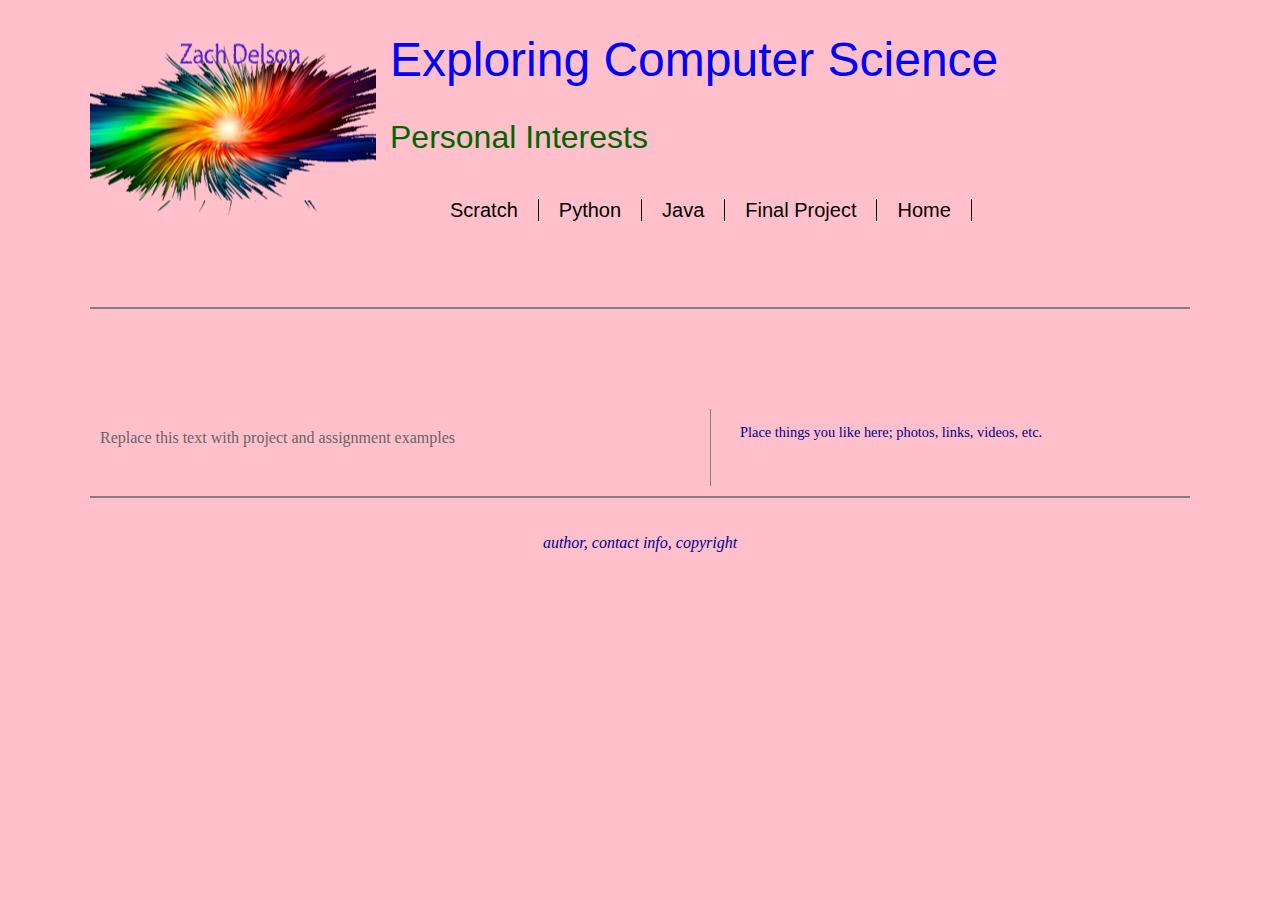
<file: index.html>
<!doctype html>

<html>

<head>
	<meta charset="UTF-8">
	<title>Index Page</title>
	<link href="main.css" rel="stylesheet" rel="stylesheet" type="text/css">
	
	
</head>

<body>

<!-- Page Content wrapper -->
<div id="wrapper">

	<!-- page header - logo, title, links -->
	<header id="mainHeader">
		<h1>Exploring Computer Science</h1>
		<h2>Personal Interests</h2>
		
		<!-- site Navigation links -->
		<div id="mainNav">
			<ul id="pages">
				<li>
					<a href="scratch.html">Scratch</a>
				</li>
				<li>
					<a href="python.html">Python</a>
				</li>
				<li>
					<a href="java.html">Java</a>
				</li>
				<li>
					<a href="final.html">Final Project</a>
				</li>
				<li>
					<a href="index.html">Home</a>
				</li>
			</ul>
		</div><!-- end Navigation links -->
		
	</header><!-- end header -->
	
	<!-- Section Content -->
	<section id="content">
		<p>Replace this text with project and assignment examples</p>
	</section><!-- end Content -->
	
	<!-- Aside Content -->
	<aside id="hobbies">
		<p>Place things you like here; photos, links, videos, etc.</p>
	</aside><!-- end Hobbies -->
	
	<!-- Footer Content -->
	<footer id="pageFooter">
		<p>author, contact info, copyright</p>
	</footer><!-- end Footer -->
	
</div><!-- end wrapper -->



</body>

</html>
</file>
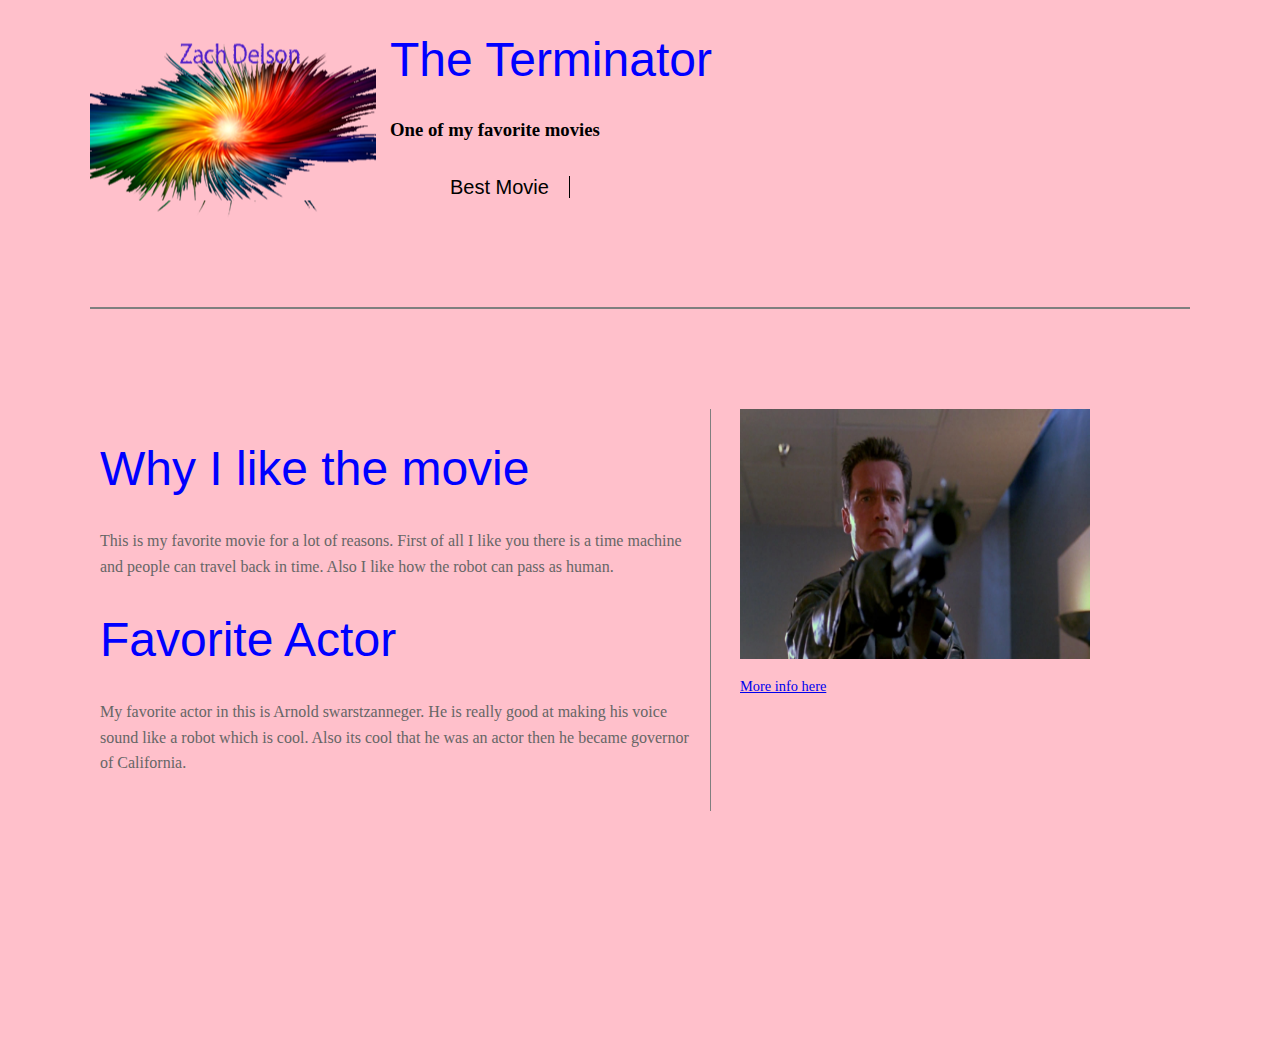
<file: best movie.html>
<!doctype html>
 <html>
 <head>
   <meta chareet="utf-8">
 <title>Favorite Movie</title>
 <link href="main.css" rel="stylesheet" rel="stylesheet" type="text/css">
 </head>
 <body> 
 
 <div id="wrapper">
 
 <header id="mainHeader">
 <h1>The Terminator</h1>
 <h3>One of my favorite movies</h3>
 
 <div id="mainNav">
			<ul id="pages">
				<li>
					<a href="best movie.html">Best Movie</a>
				</li>
				
	</ul>			
</div>
</header>
 <aside id="hobbies">
 <img src="images/terminator.jpg" width="350" height="250" />
 <p>
 <a href="http://www.imdb.com/title/tt0088247/">More info here</a>
 </p>
 <iframe width="600" height="320" src="https://www.youtube.com/embed/c4Jo8QoOTQ4" frameborder="0" allowfullscreen></iframe>
 </aside>
 	<section id="content">
 <h1>Why I like the movie</h1>
 <p> This is my favorite movie for a lot of reasons. First of all I like you there
 is a time machine and people can travel back in time. Also I like how the robot can
 pass as human.</p>
 
 <h1>Favorite Actor</h1>
 <p> My favorite actor in this is Arnold swarstzanneger. He is really good at making his voice
 sound like a robot which is cool. Also its cool that he was an actor then he became
 governor of California.</p>
 </section>
 <!--<h2 style="color:blue;color:blue
 font-family:ariel;
 font-size:700%;">
 blue back
 </h2>
 </div>
 <h1 style="background-color:yellow;color:lime">
 this is good
 </h1>
 <body style="background-color:yellow">
 </body>
 
 <body style="background-image:images/tennisracket.jpg">
 </body>
 </body>
 </html>
 <!-->
</file>
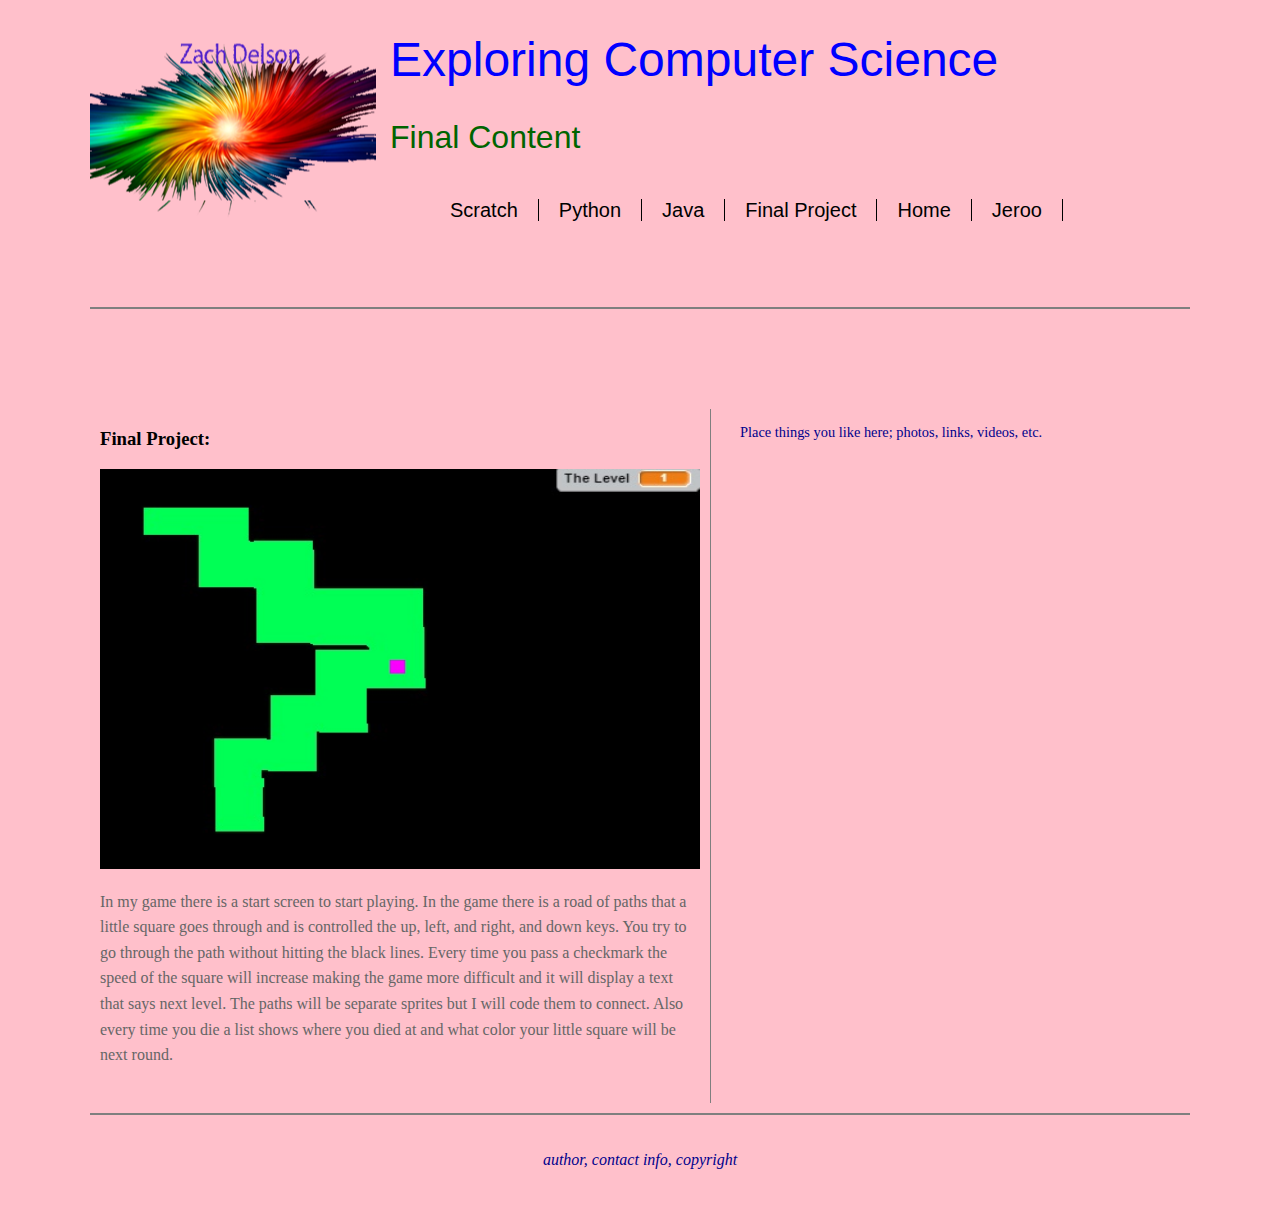
<file: final.html>
<!doctype html>

<html>

<head>
	<meta charset="UTF-8">
	<title>Final Page</title>
	<link href="main.css" rel="stylesheet" rel="stylesheet" type="text/css">
	
	
</head>

<body>

<!-- Page Content wrapper -->
<div id="wrapper">

	<!-- page header - logo, title, links -->
	<header id="mainHeader">
		<h1>Exploring Computer Science</h1>
		<h2>Final Content</h2>
		
		<!-- site Navigation links -->
		<div id="mainNav">
			<ul id="pages">
				<li>
					<a href="scratch.html">Scratch</a>
				</li>
				<li>
					<a href="python.html">Python</a>
				</li>
				<li>
					<a href="java.html">Java</a>
				</li>
				<li>
					<a href="final.html">Final Project</a>
				</li>
				<li>
					<a href="index.html">Home</a>
				</li>
				<li>
					<a href="jeroo.html">Jeroo</a>
				</li>
			</ul>
		</div><!-- end Navigation links -->
		
	</header><!-- end header -->
	
	<!-- Section Content -->
	<section id="content">
		<h3> Final Project:</h3>
		<img src="images/thedash.jpg" width="600" height="400"/>
		<p>
		In my game there is a start screen to start playing.
		In the game there is a road of paths that a little square goes 
		through and is controlled the up, left, and right, and down keys.
		You try to go through the path without hitting the black lines.
		Every time you pass a checkmark the speed of the square will increase
		making the game more difficult and it will display a text that says
		next level. The paths will be separate sprites but I will code them to connect.
		Also every time you die a list shows where you died at and what color your little 
		square will be next round.
		</p>
		
		
	</section><!-- end Content -->
	
	<!-- Aside Content -->
	<aside id="hobbies">
		<p>Place things you like here; photos, links, videos, etc.</p>
	</aside><!-- end Hobbies -->
	
	<!-- Footer Content -->
	<footer id="pageFooter">
		<p>author, contact info, copyright</p>
	</footer><!-- end Footer -->
	
</div><!-- end wrapper -->



</body>

</html>
</file>
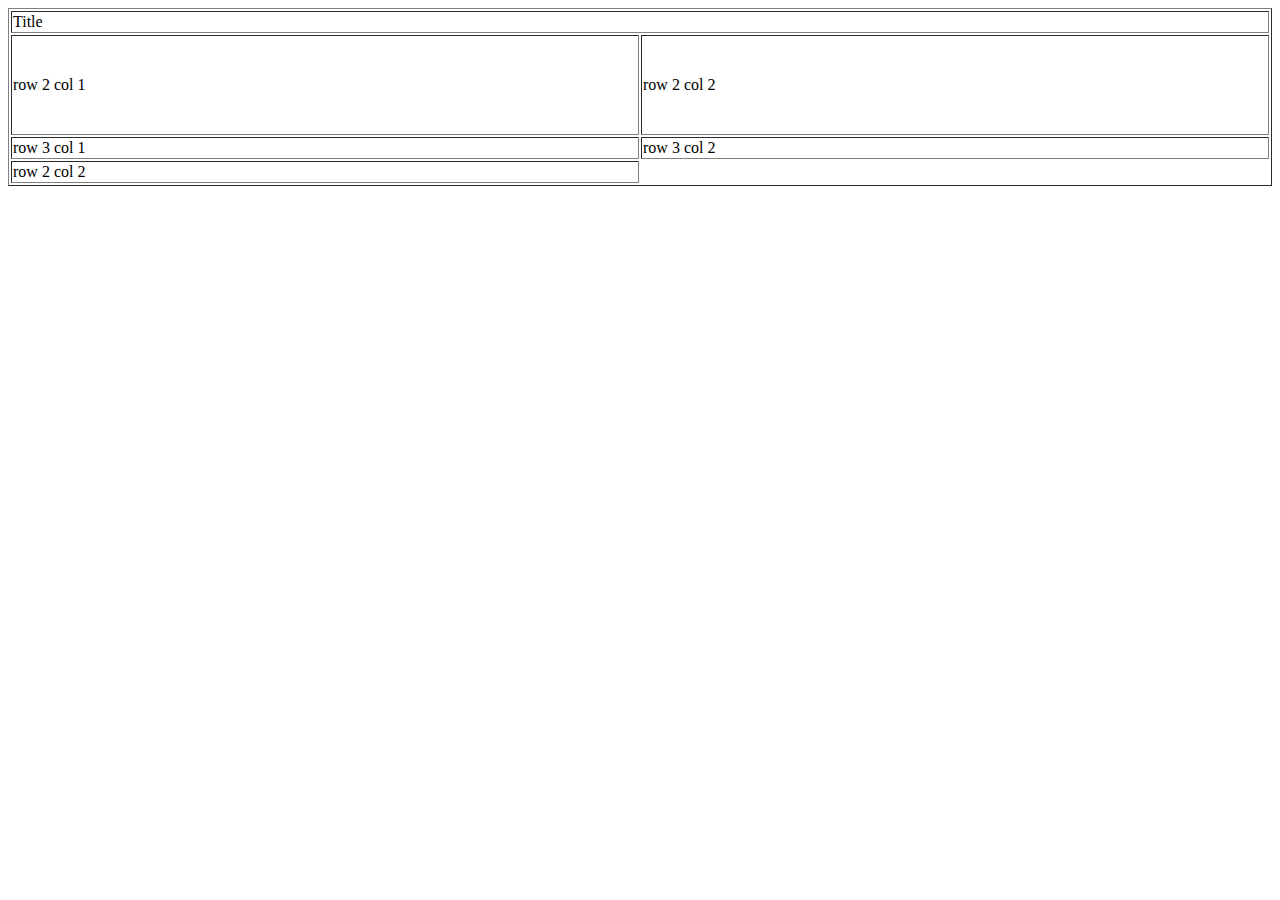
<file: idk.html>
<!doctype>

<html>


<head>
    <meta charset="UTF-8">
	<title>Table</title>	
</head>

<body>

    <!-- main table -->
	<table border="1" width="100%"
	<!-- row1 --> 
	  <tr>
	      <td colspan="2">Title</td>
		 <!-- <td>Logo</td> -->
	  </tr>
	  <!-- row2 -->
	   <tr height ="100">
	      <td>row 2 col 1</td>
		  <td>row 2 col 2</td>
	  </tr>
	
	<!-- row3 -->
	   <tr>
	      <td>row 3 col 1</td>
		  <td>row 3 col 2</td>
	  </tr>
	  
	  <!-- row2 -->
	   <tr>
	     
		  <td>row 2 col 2</td>
	  </tr>
	
	</table>




</body>


</html>
</file>
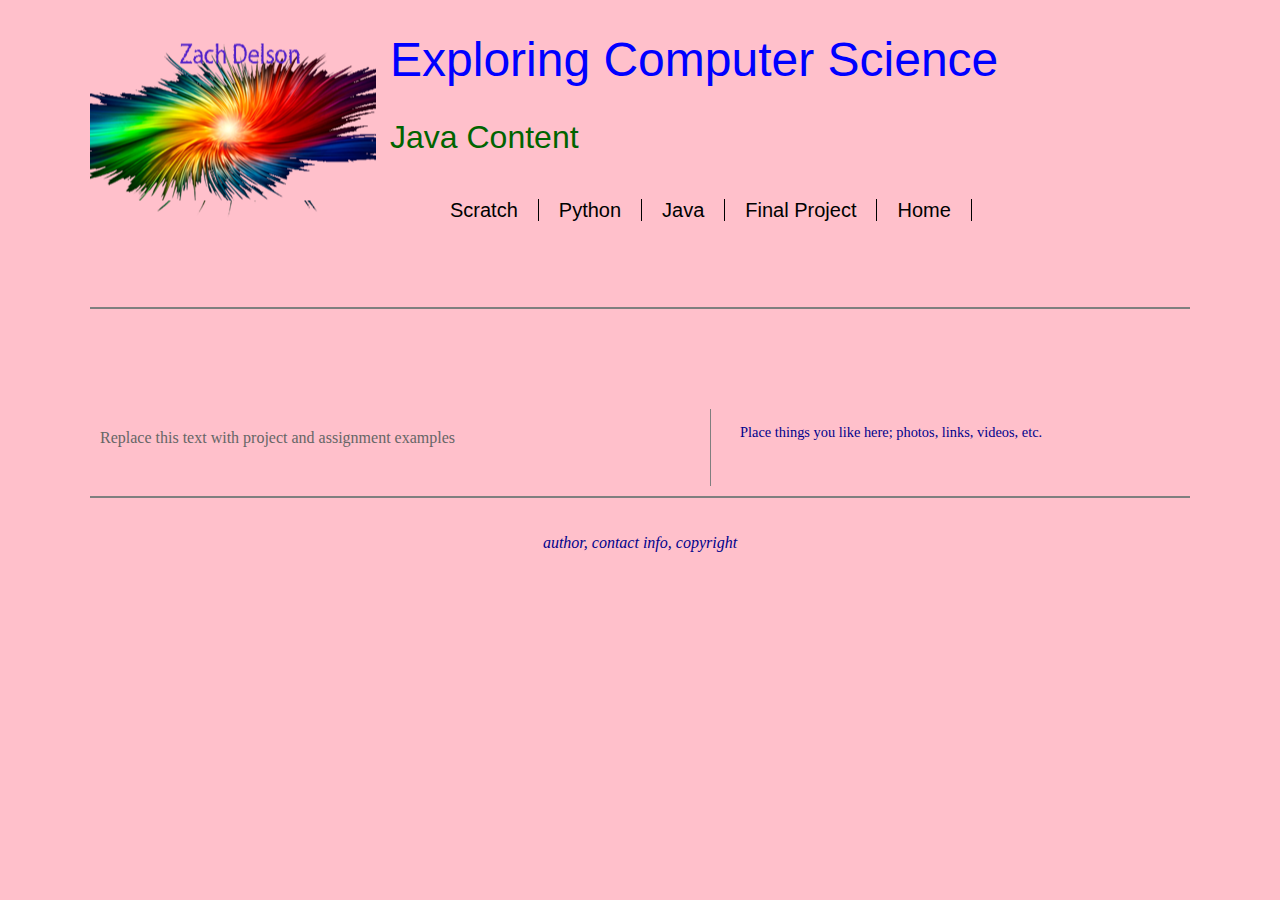
<file: java.html>
<!doctype html>

<html>

<head>
	<meta charset="UTF-8">
	<title>Java Page</title>
	<link href="main.css" rel="stylesheet" rel="stylesheet" type="text/css">
	
	
</head>

<body>

<!-- Page Content wrapper -->
<div id="wrapper">

	<!-- page header - logo, title, links -->
	<header id="mainHeader">
		<h1>Exploring Computer Science</h1>
		<h2>Java Content</h2>
		
		<!-- site Navigation links -->
		<div id="mainNav">
			<ul id="pages">
				<li>
					<a href="scratch.html">Scratch</a>
				</li>
				<li>
					<a href="python.html">Python</a>
				</li>
				<li>
					<a href="java.html">Java</a>
				</li>
				<li>
					<a href="final.html">Final Project</a>
				</li>
				<li>
					<a href="index.html">Home</a>
				</li>
			</ul>
		</div><!-- end Navigation links -->
		
	</header><!-- end header -->
	
	<!-- Section Content -->
	<section id="content">
		<p>Replace this text with project and assignment examples</p>
	</section><!-- end Content -->
	
	<!-- Aside Content -->
	<aside id="hobbies">
		<p>Place things you like here; photos, links, videos, etc.</p>
	</aside><!-- end Hobbies -->
	
	<!-- Footer Content -->
	<footer id="pageFooter">
		<p>author, contact info, copyright</p>
	</footer><!-- end Footer -->
	
</div><!-- end wrapper -->



</body>

</html>
</file>
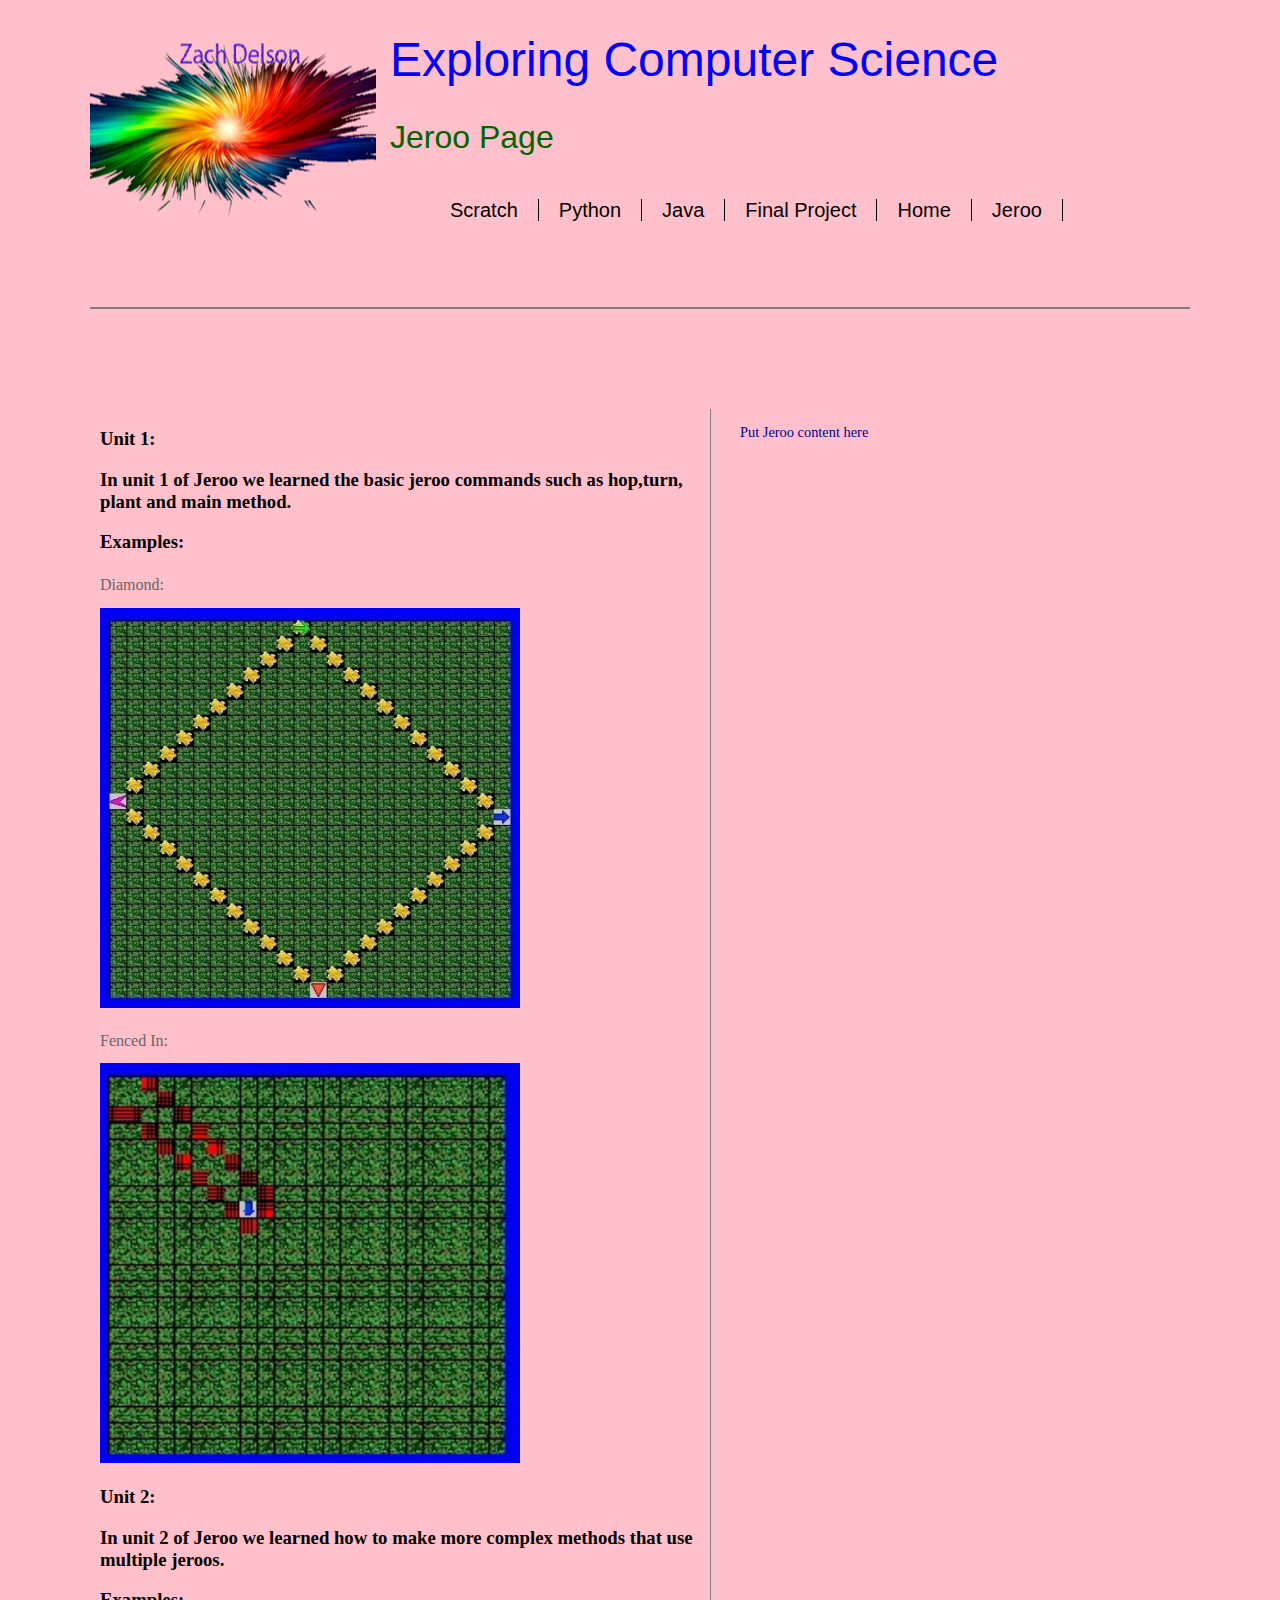
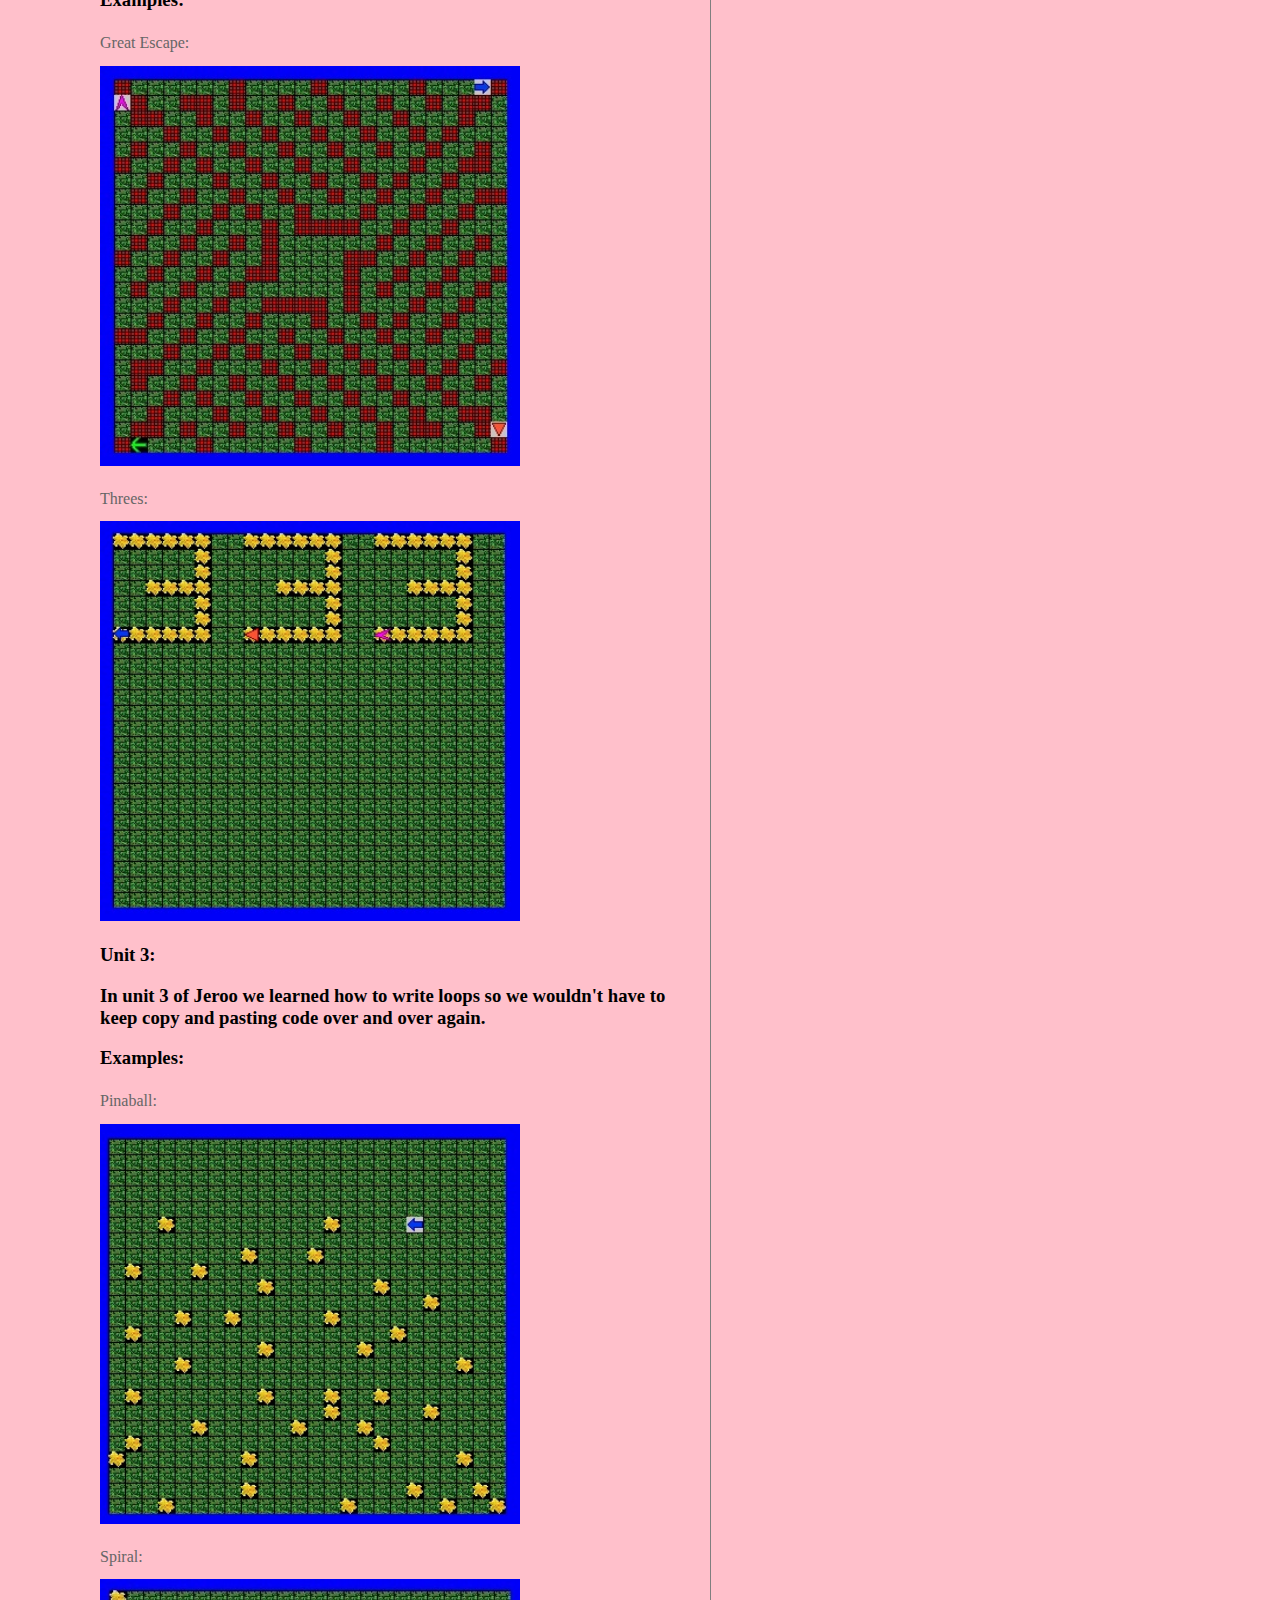
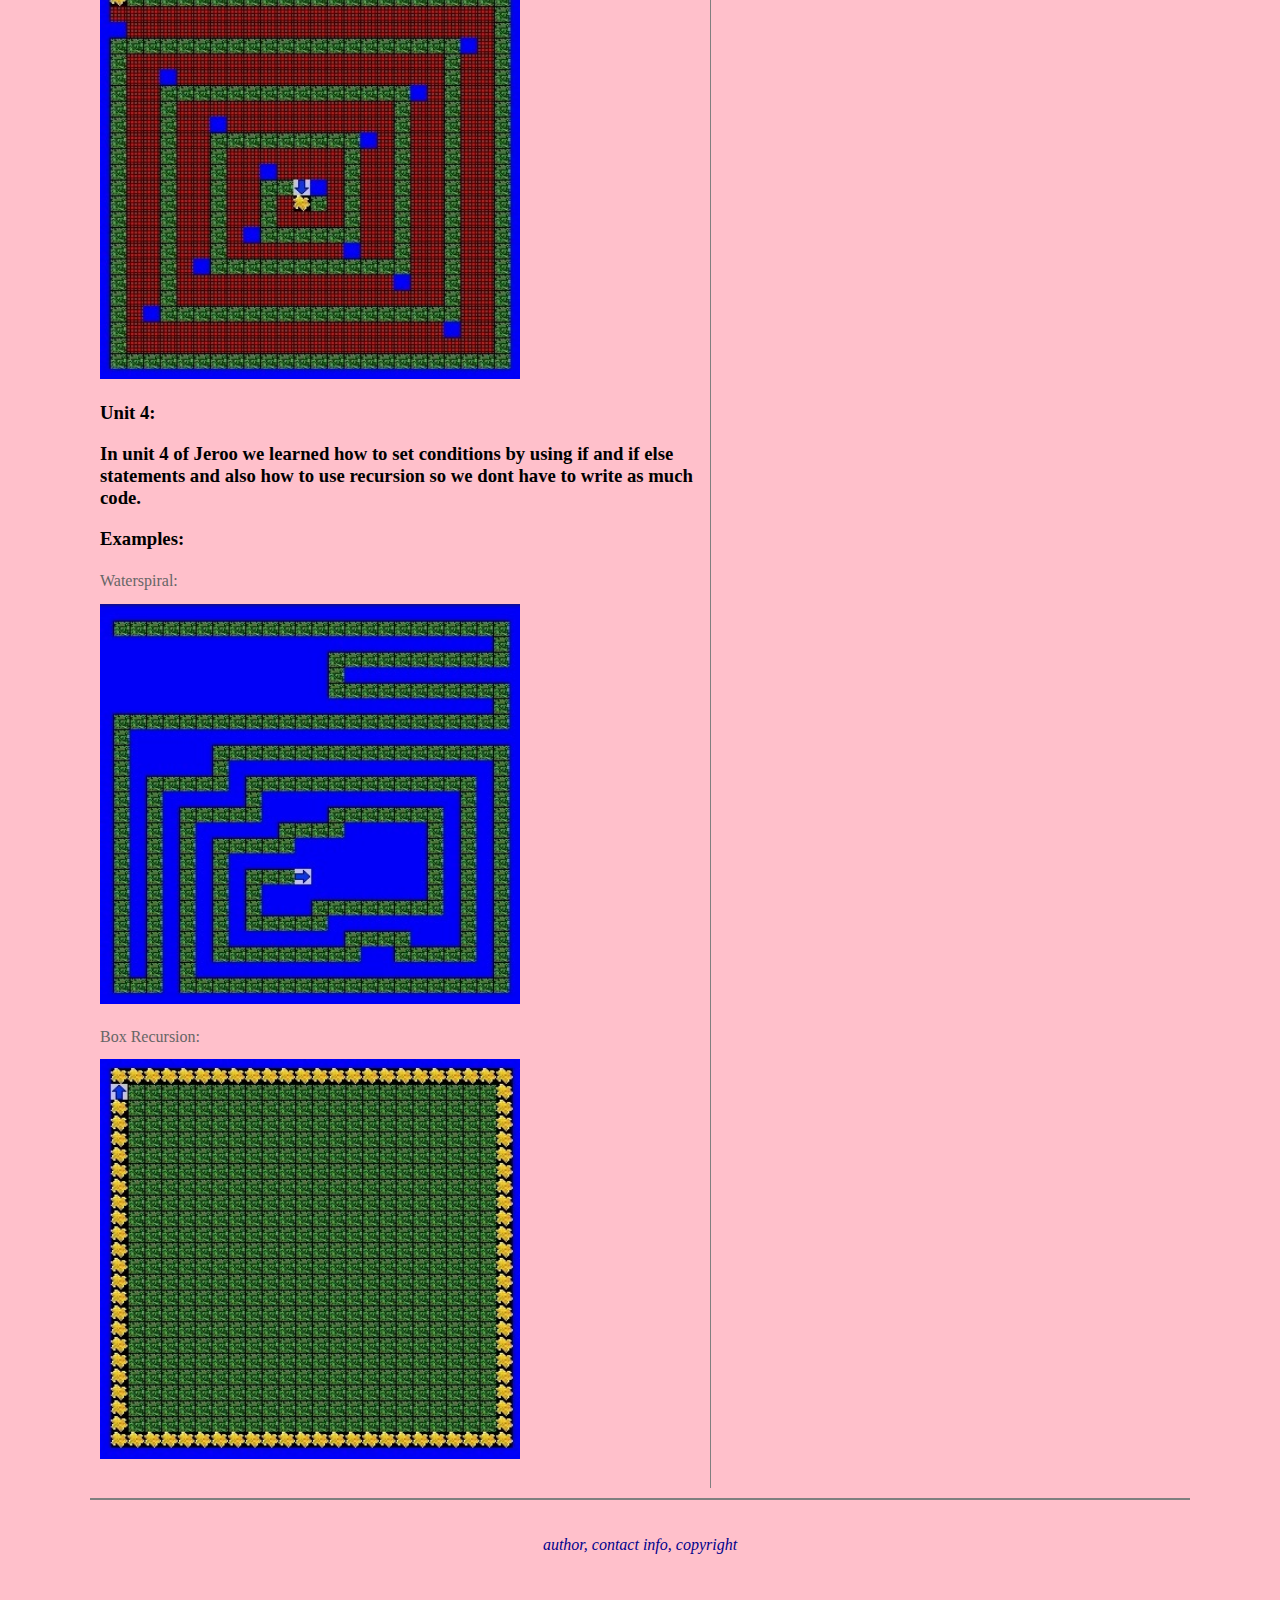
<file: jeroo.html>
<!doctype html>
<html>

<head>
	<meta charset="UTF-8">
	<title>Jeroo Page</title>
	<link href="main.css" rel="stylesheet" rel="stylesheet" type="text/css">
	
	
</head>

<body>

<!-- Page Content wrapper -->
<div id="wrapper">

	<!-- page header - logo, title, links -->
	<header id="mainHeader">
		<h1>Exploring Computer Science</h1>
		<h2>Jeroo Page</h2>
		
		<!-- site Navigation links -->
		<div id="mainNav">
			<ul id="pages">
				<li>
					<a href="scratch.html">Scratch</a>
				</li>
				<li>
					<a href="python.html">Python</a>
				</li>
				<li>
					<a href="java.html">Java</a>
				</li>
				<li>
					<a href="final.html">Final Project</a>
				</li>
				<li>
					<a href="index.html">Home</a>
				</li>
				<li>
					<a href="jeroo.html">Jeroo</a>
				</li>
			</ul>
		</div><!-- end Navigation links -->
		
	</header><!-- end header -->
	
	<!-- Section Content -->
	<section id="content"> 
	<h3> Unit 1: </h3>
		<h3>
		In unit 1 of Jeroo we learned the basic jeroo commands such as hop,turn, plant and main method.
		</h3>
		<h3>
		Examples:
		</h3>
		<p> Diamond: </p>
		<img src="images/diamond.jpg" width="420" height="400"/>
		<p> Fenced In: </p>
		<img src="images/fence.jpg" width="420" height="400"/>
		<h3> Unit 2: </h3>
		<h3>
		In unit 2 of Jeroo we learned how to make more complex methods that use multiple jeroos.
		
		
		</h3>
		<h3>
		Examples:
		</h3>
		<p> Great Escape: </p>
		<img src="images/escape.jpg" width="420" height="400"/>
		<p> Threes: </p>
		<img src="images/three.jpg" width="420" height="400"/>
		<h3> Unit 3: </h3>
		<h3>
		In unit 3 of Jeroo we learned how to write loops so we wouldn't 
		have to keep copy and pasting code over and over again.
		</h3>
		<h3>
		Examples:
		</h3>
		<p> Pinaball: </p>
		<img src="images/pinball.jpg" width="420" height="400"/>
		<p> Spiral: </p>
		<img src="images/spiralpic.jpg" width="420" height="400"/>
		
		<h3> Unit 4: </h3>
		<h3>
		In unit 4 of Jeroo we learned how to set conditions by using if and if else 
		statements and also how to use recursion so we dont have to write as much code.
		</h3>
		<h3>
		Examples:
		</h3>
		<p> Waterspiral: </p>
		<img src="images/waterspiral.jpg" width="420" height="400"/>
		<p> Box Recursion: </p>
		<img src="images/recursion.jpg" width="420" height="400"/>
	</section><!-- end Content -->
	
	<!-- Aside Content -->
	<aside id="hobbies">
		<p>Put Jeroo content here</p>
	</aside><!-- end Hobbies -->
	
	<!-- Footer Content -->
	<footer id="pageFooter">
		<p>author, contact info, copyright</p>
	</footer><!-- end Footer -->
	
</div><!-- end wrapper -->



</body>

</html>
</file>
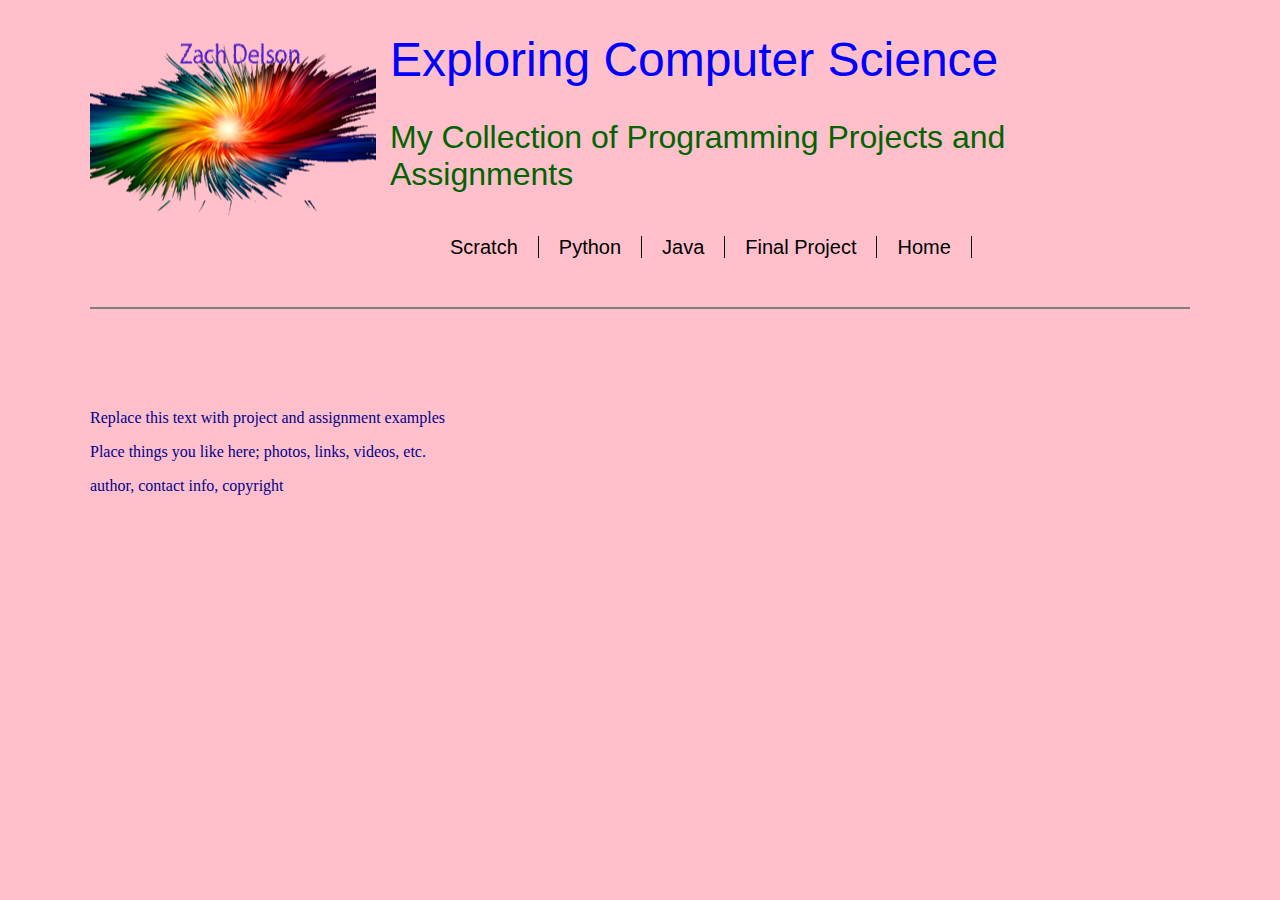
<file: profile.html>
<!doctype html>

<html>

<head>
	<meta charset="UTF-8">
	<title>Div Tag Template</title>
	<style>
		body {
			background: pink;
			font: 100% Georgia, Times, serif;
		}
		h1 {
			font: 300% Arial, Helvetica, sans-serif;
			color: blue;
		}
		h2 {
			font: 200% Helvetica;
			color: darkgreen;
		}
		p {
			color: darkblue;
		}
		#wrapper {
			width: 1100px;
			margin: 0 auto;
			padding: 0 50px;
			text-align: left;
			position: relative;
		}
		#mainHeader {
			height: 275px;
			background: url(images/Logoworkingfile7.png) no-repeat -850px center;
			padding: 0 75px 0 300px;
			position: relative;
			border-bottom: 2px solid #7f7f7f;
			margin-bottom:100px;
		}
		#mainHeader div{
			margin-top: 16px;
		}
		#mainHeader ul{
			list-style: none;
			float: left;
		}
		#mainHeader ul li {
			float: left;
		}
		#mainHeader ul li a {
			font-family:Arial, Helvetica, sans-serif;
			font-size:20px;
			color: #000;
			padding: 0 20px;
			border-right: 1px solid #000;
			text-decoration: none;
		}
		#mainHeader ul li a.last{
			border:none;
		}
		#mainHeader ul li a:hover{
			color: #c00000;
		}
			
		
	</style>
</head>

<body>

<!-- Page Content wrapper -->
<div id="wrapper">

	<!-- page header - logo, title, links -->
	<div id="mainHeader">
		<h1>Exploring Computer Science</h1>
		<h2>My Collection of Programming Projects and Assignments</h2>
		
		<!-- site Navigation links -->
		<div id="mainNav">
			<ul id="pages">
				<li>
					<a href="http://www.tennisrecruiting.net/">Scratch</a>
				</li>
				<li>
					<a href="#">Python</a>
				</li>
				<li>
					<a href="#">Java</a>
				</li>
				<li>
					<a href="#">Final Project</a>
				</li>
				<li>
					<a href="#">Home</a>
				</li>
			</ul>
		</div><!-- end Navigation links -->
		
	</div><!-- end header -->
	
	<!-- Section Content -->
	<div id="content">
		<p>Replace this text with project and assignment examples</p>
	</div><!-- end Content -->
	
	<!-- Aside Content -->
	<div id="hobbies">
		<p>Place things you like here; photos, links, videos, etc.</p>
	</div><!-- end Hobbies -->
	
	<!-- Footer Content -->
	<div id="pageFooter">
		<p>author, contact info, copyright</p>
	</div><!-- end Footer -->
	
</div><!-- end wrapper -->



</body>

</html>
</file>
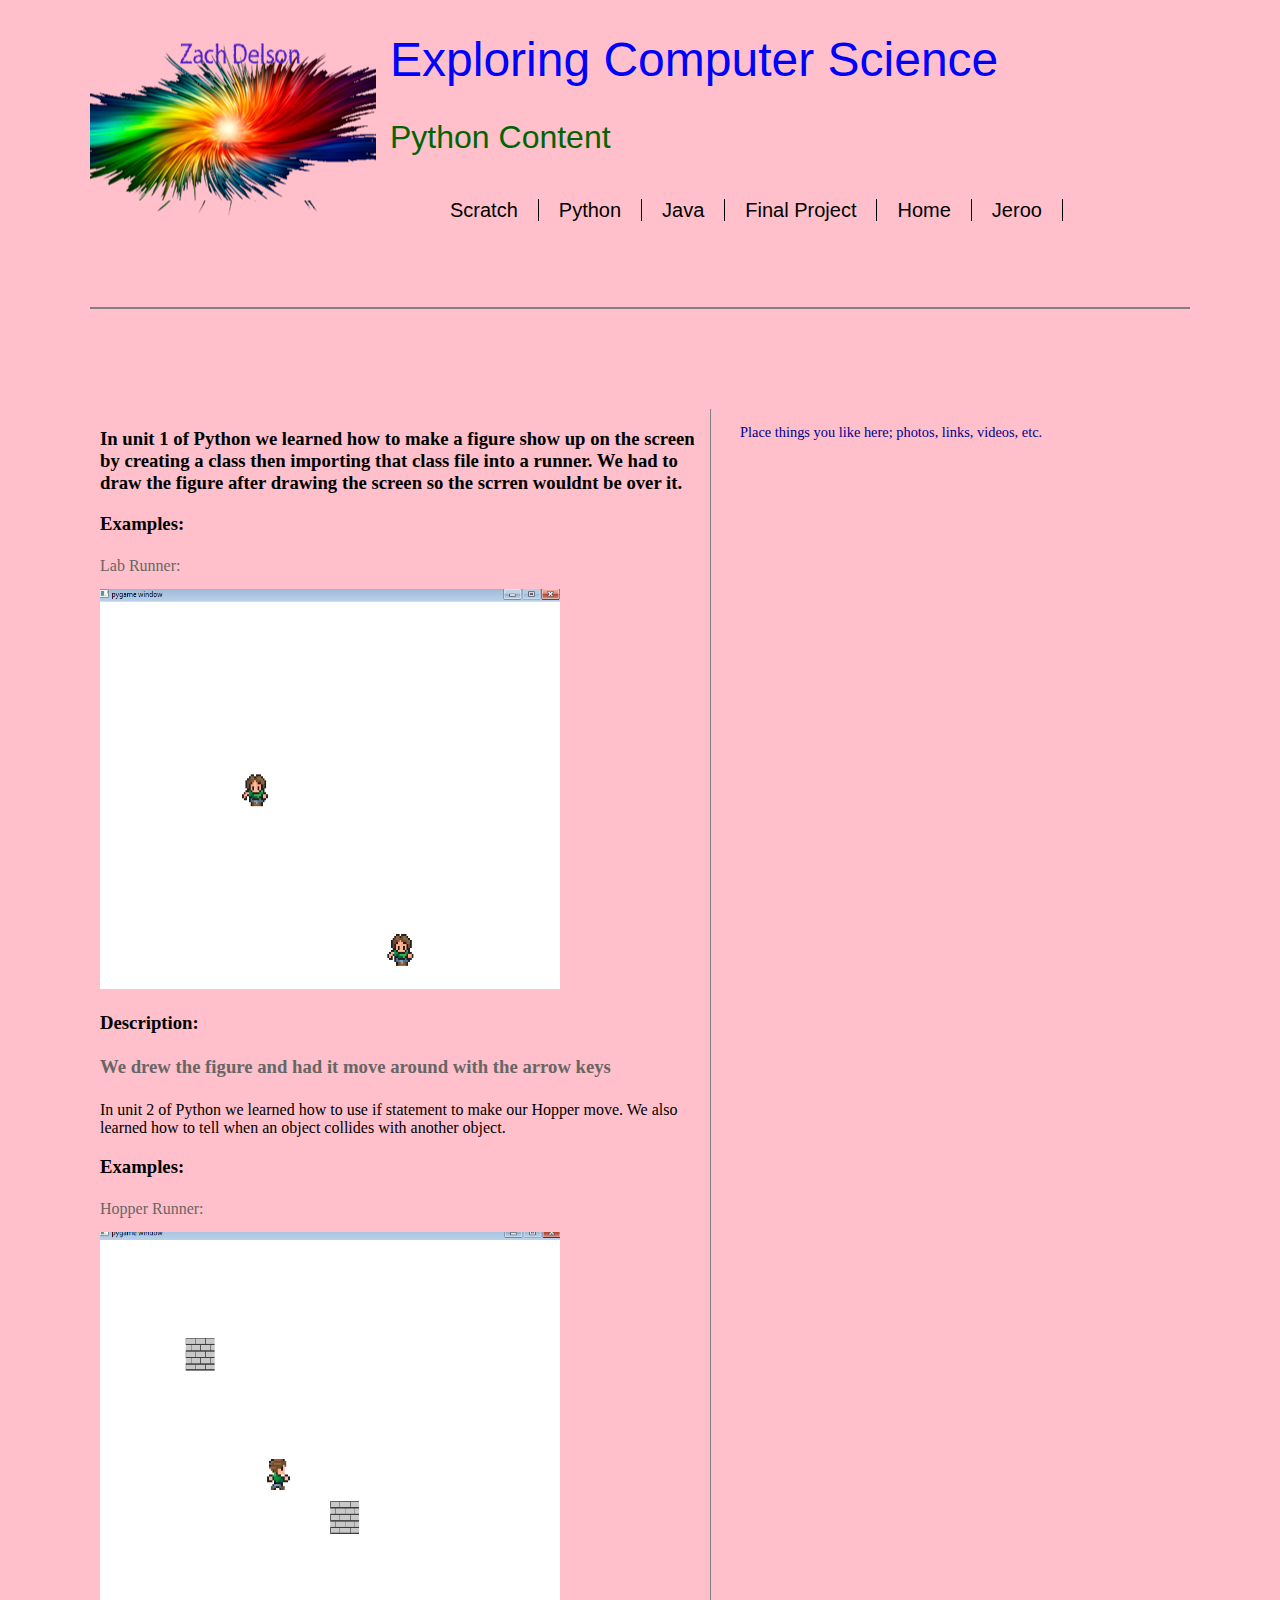
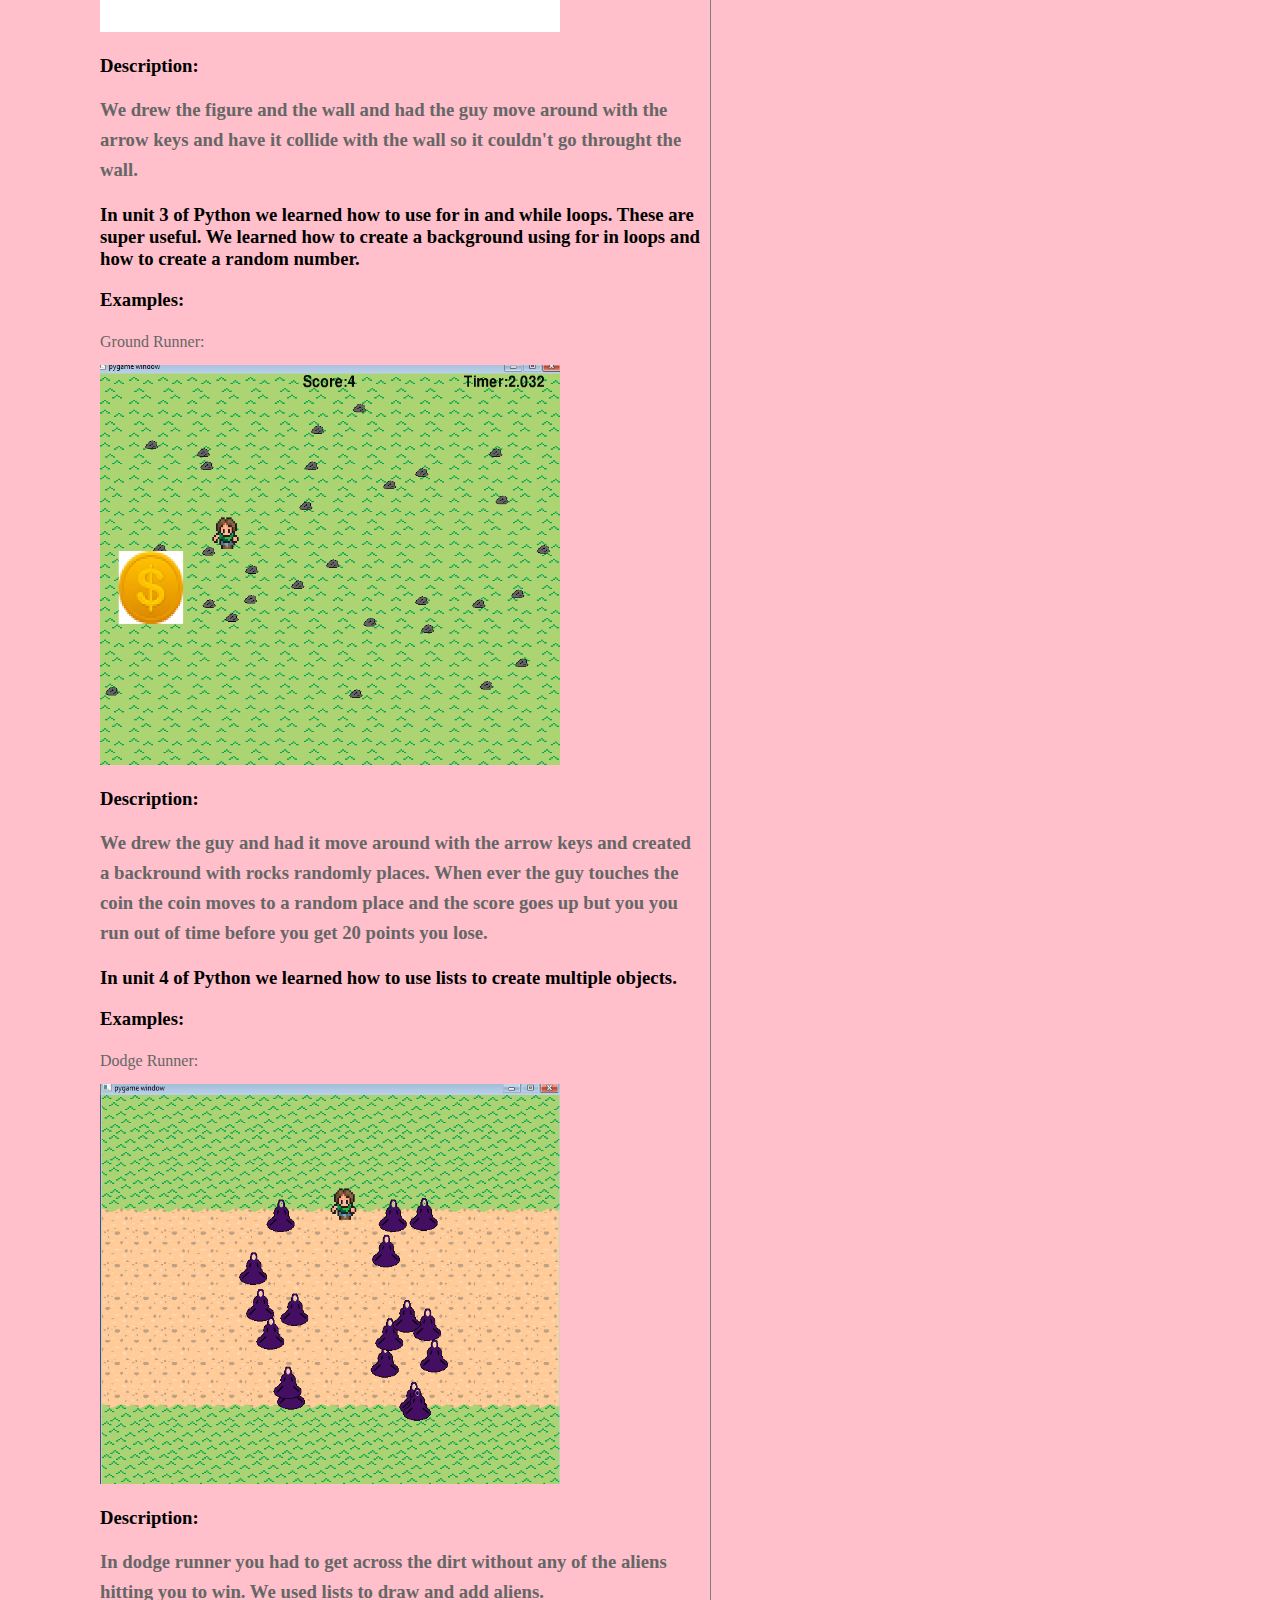
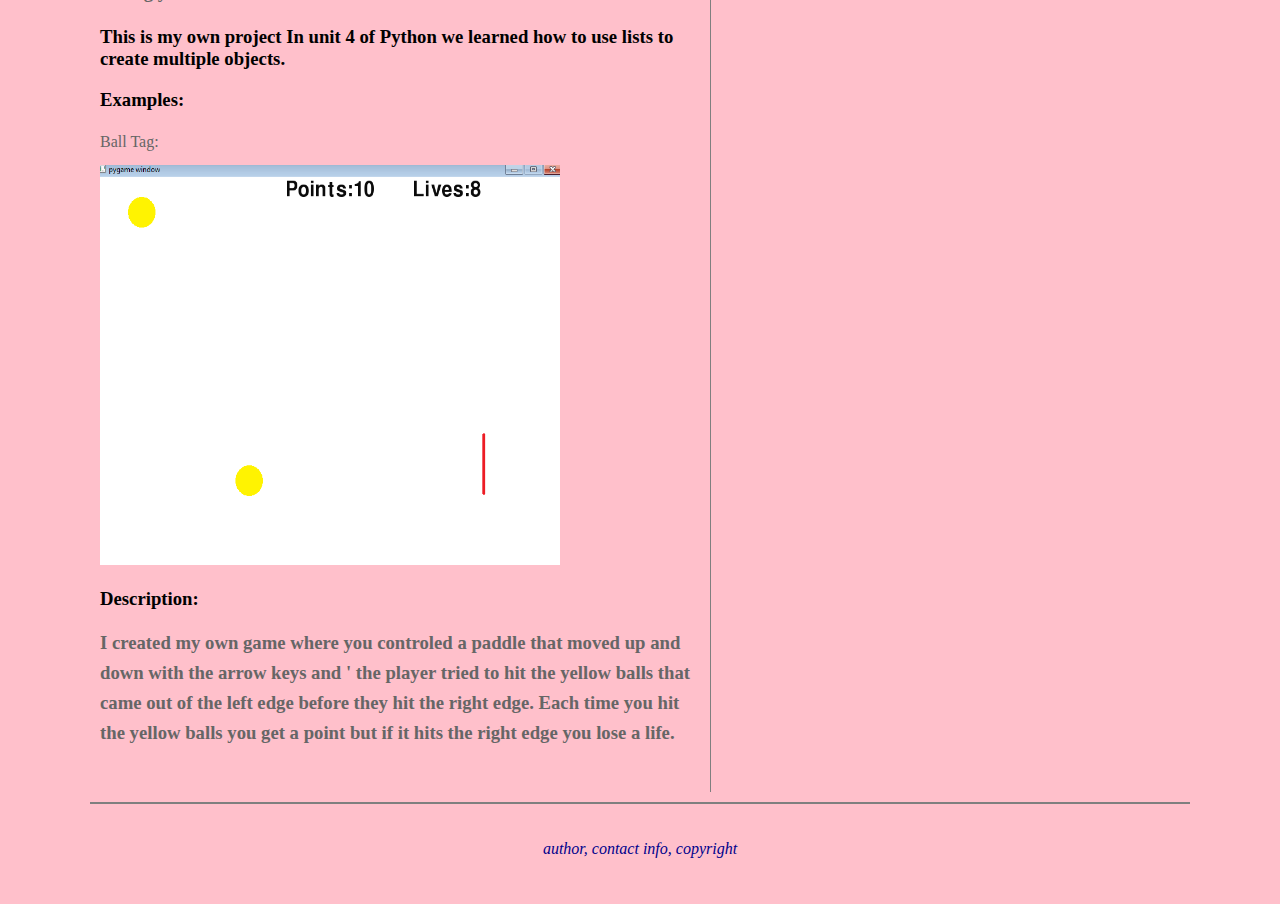
<file: python.html>
<!doctype html>

<html>

<head>
	<meta charset="UTF-8">
	<title>Python Page</title>
	<link href="main.css" rel="stylesheet" rel="stylesheet" type="text/css">
	
	
</head>

<body>

<!-- Page Content wrapper -->
<div id="wrapper">

	<!-- page header - logo, title, links -->
	<header id="mainHeader">
		<h1>Exploring Computer Science</h1>
		<h2>Python Content</h2>
		
		<!-- site Navigation links -->
		<div id="mainNav">
			<ul id="pages">
				<li>
					<a href="scratch.html">Scratch</a>
				</li>
				<li>
					<a href="python.html">Python</a>
				</li>
				<li>
					<a href="java.html">Java</a>
				</li>
				<li>
					<a href="final.html">Final Project</a>
				</li>
				<li>
					<a href="index.html">Home</a>
				</li>
				<li>
					<a href="jeroo.html">Jeroo</a>
				</li>
			</ul>
		</div><!-- end Navigation links -->
		
	</header><!-- end header -->
	
	<!-- Section Content -->
	<section id="content">
		<h3>
		In unit 1 of Python we learned how to make a figure show up on the screen by
		creating a class then importing that class file into a runner. We had to draw the figure 
		after drawing the screen so the scrren wouldnt be over it. 
		</h3>
		<h3>
		Examples:
		</h3>
		<p> Lab Runner: </p>
		<img src="images/LabRunner.png" width="460" height="400"/>
		<h3>
		<h3>
		Description:
		<p>
		We drew the figure and had it move around with the arrow keys
		</p>
		</h3>
		In unit 2 of Python we learned how to use if statement to make our Hopper move. We
		also learned how to tell when an object collides with another object.
		</h3>
		<h3>
		Examples:
		</h3>
		<p>Hopper Runner: </p>
		<img src="images/hopperRunner.png" width="460" height="400"/>
		<h3>
		Description:
		<p>
		We drew the figure and the wall and had the guy move around with the arrow keys and have
		it collide with the wall so it couldn't go throught the wall.
		</p>
		</h3>
		<h3>
		In unit 3 of Python we learned how to use for in and while loops. These are super useful.
		We learned how to create a background using for in loops and how to create a random
		number.
		</h3>
		<h3>
		Examples:
		</h3>
		<p> Ground Runner: </p>
		<img src="images/groundRunner.png" width="460" height="400"/>
		<h3>
		Description:
		<p>
		We drew the guy and had it move around with the arrow keys and created a backround with rocks
		randomly places. When ever the guy touches the coin the coin moves to a random place and the score
		goes up but you you run out of time before you get 20 points you lose.
		</p>
		</h3>
		
		<h3>
		In unit 4 of Python we learned how to use lists to create multiple objects.
		</h3>
		<h3>
		Examples:
		</h3>
		<p> Dodge Runner: </p>
		<img src="images/dodgeRunner.png" width="460" height="400"/>
		<h3>
		Description:
		<p>
		In dodge runner you had to get across the dirt without any of the aliens hitting you to win.
		We used lists to draw and add aliens.
		</p>
		</h3>
		
		<h3>
		This is my own project
		In unit 4 of Python we learned how to use lists to create multiple objects.
		</h3>
		<h3>
		Examples:
		</h3>
		<p> Ball Tag: </p>
		<img src="images/ballTag.png" width="460" height="400"/>
		<h3>
		Description:
		<p>
		I created my own game where you controled a paddle that moved up and down with the arrow keys and '
		the player tried to hit the yellow balls that came out of the left edge before they hit the right edge.
		Each time you hit the yellow balls you get a point but if it hits the right edge you lose a life.
		</p>
		</h3>
		
	</section><!-- end Content -->
	
	<!-- Aside Content -->
	<aside id="hobbies">
		<p>Place things you like here; photos, links, videos, etc.</p>
	</aside><!-- end Hobbies -->
	
	<!-- Footer Content -->
	<footer id="pageFooter">
		<p>author, contact info, copyright</p>
	</footer><!-- end Footer -->
	
</div><!-- end wrapper -->



</body>

</html>
</file>
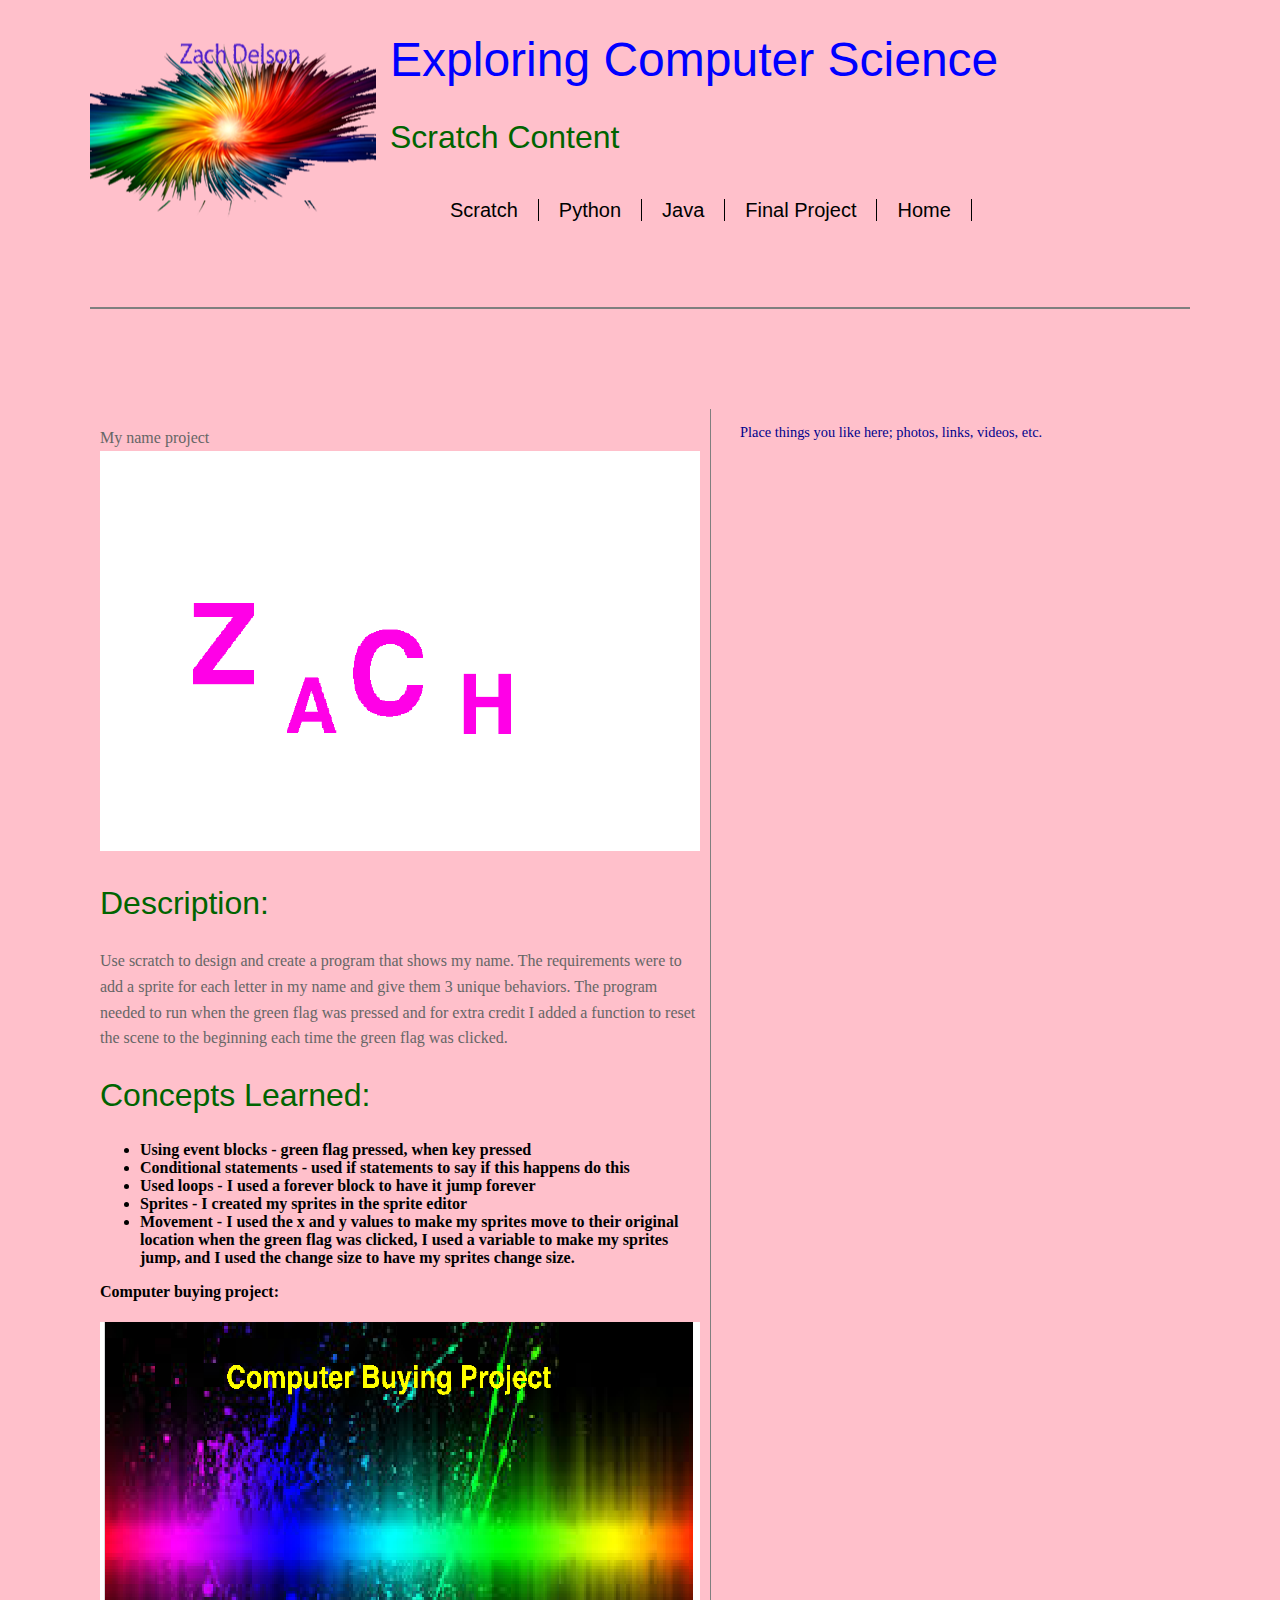
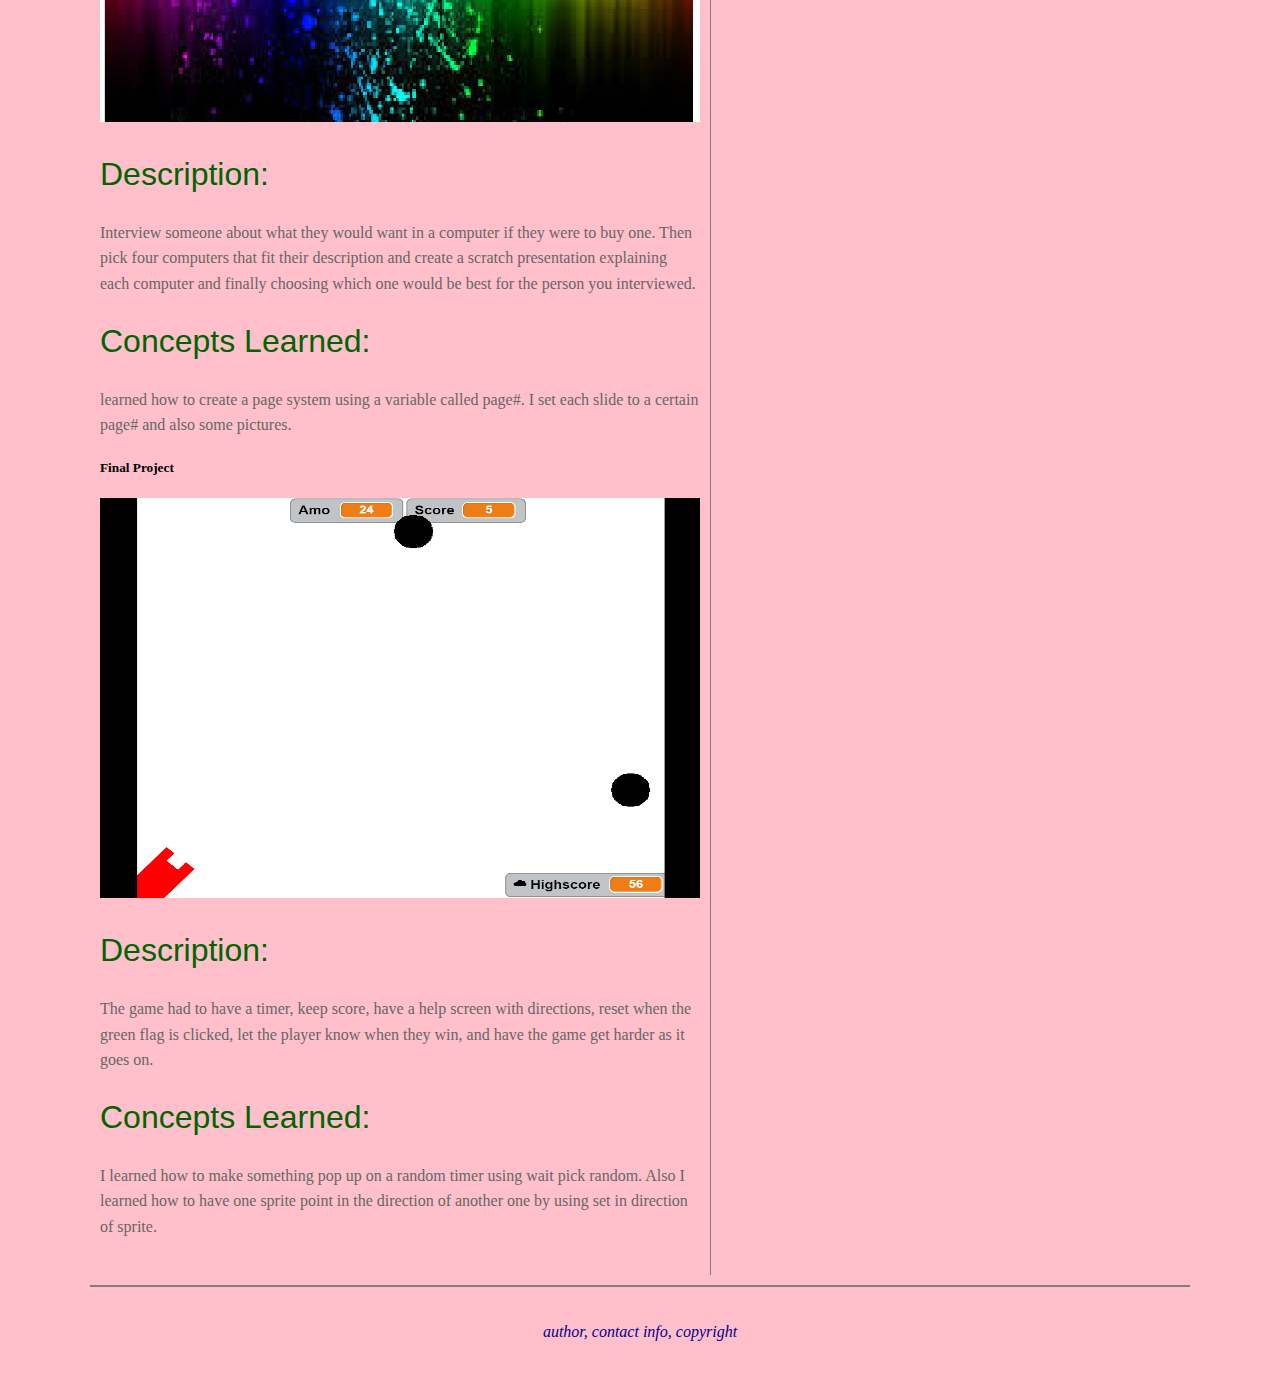
<file: scratch.html>
<!doctype html>

<html>

<head>
	<meta charset="UTF-8">
	<title>Scratch Page</title>
	<link href="main.css" rel="stylesheet" rel="stylesheet" type="text/css">
	
	
</head>

<body>

<!-- Page Content wrapper -->
<div id="wrapper">

	<!-- page header - logo, title, links -->
	<header id="mainHeader">
		<h1>Exploring Computer Science</h1>
		<h2>Scratch Content</h2>
		
		<!-- site Navigation links -->
		<div id="mainNav">
			<ul id="pages">
				<li>
					<a href="scratch.html">Scratch</a>
				</li>
				<li>
					<a href="python.html">Python</a>
				</li>
				<li>
					<a href="java.html">Java</a>
				</li>
				<li>
					<a href="final.html">Final Project</a>
				</li>
				<li>
					<a href="index.html">Home</a>
				</li> 

			</ul>
		</div><!-- end Navigation links -->
		
	</header><!-- end header -->
	
	<!-- Section Content -->
	<section id="content">
		<p>
		My name project
		<img src="images/nameproject.jpg" width="600" height="400"/>
		</p>
		
		<h2> Description: </h2>
		<p>
		Use scratch to design and create a program that shows my name. 
		The requirements were to add a sprite for each letter in my name
		and give them 3 unique behaviors. The program needed to run when 
		the green flag was pressed and for extra credit I added a function
		to reset the scene to the beginning each time the green flag was clicked.

		</P>
		
		<h2> Concepts Learned: </h2>
	<h4>	
		<ul>
		   <li> Using event blocks - green flag pressed, when key pressed
                  </li>
            <li> Conditional statements - used if statements to say if this happens do this </li>
          <li> Used loops - I used a forever block to have it jump forever</li>
		  <li> Sprites - I created my sprites in the sprite editor</li>
          <li> Movement - I used the x and y values to make my sprites move to their original
		  location when the green flag was clicked,  I used a variable to make my sprites jump,
		  and I used the change size to have my sprites change size. </li>
		</ul>
		Computer buying project:
		</h4>
		<p>
		<img src="images/computerbuying.jpg" width="600" height="400"/>
		</p>
		<h2> Description: </h2>
		<p>
		 Interview someone about what they would want in a computer if they were to buy one.
		 Then pick four computers that fit their description and create a scratch presentation
		 explaining each computer and finally choosing which one would be best for the person
		 you interviewed.
		</P>
		<h2> Concepts Learned: </h2>
		<p>
		 learned how to create a page system using a variable called page#.
		 I set each slide to a certain page# and also some pictures.

		</p>
		<h5> Final Project </h5>
		<p>
		<img src="images/gameproject.jpg" width="600" height="400"/>
		</p>
		<h2> Description: </h2>
		<p>
		 The game had to have a timer, keep score, have a help screen with directions,
		 reset when the green flag is clicked, let the player know when they win,
		 and have the game get harder as it goes on.

		</p>
		<h2> Concepts Learned: </h2>
		<p>
		I learned how to make something pop up on a random timer using wait pick random.
		Also I learned how to have one sprite point in the direction of another one by using
		set in direction of sprite.

		</p>
	</section><!-- end Content -->
	
	<!-- Aside Content -->
	<aside id="hobbies">
		<p>Place things you like here; photos, links, videos, etc.</p>
	</aside><!-- end Hobbies -->
	
	<!-- Footer Content -->
	<footer id="pageFooter">
		<p>author, contact info, copyright</p>
	</footer><!-- end Footer -->
	
</div><!-- end wrapper -->



</body>

</html>
</file>
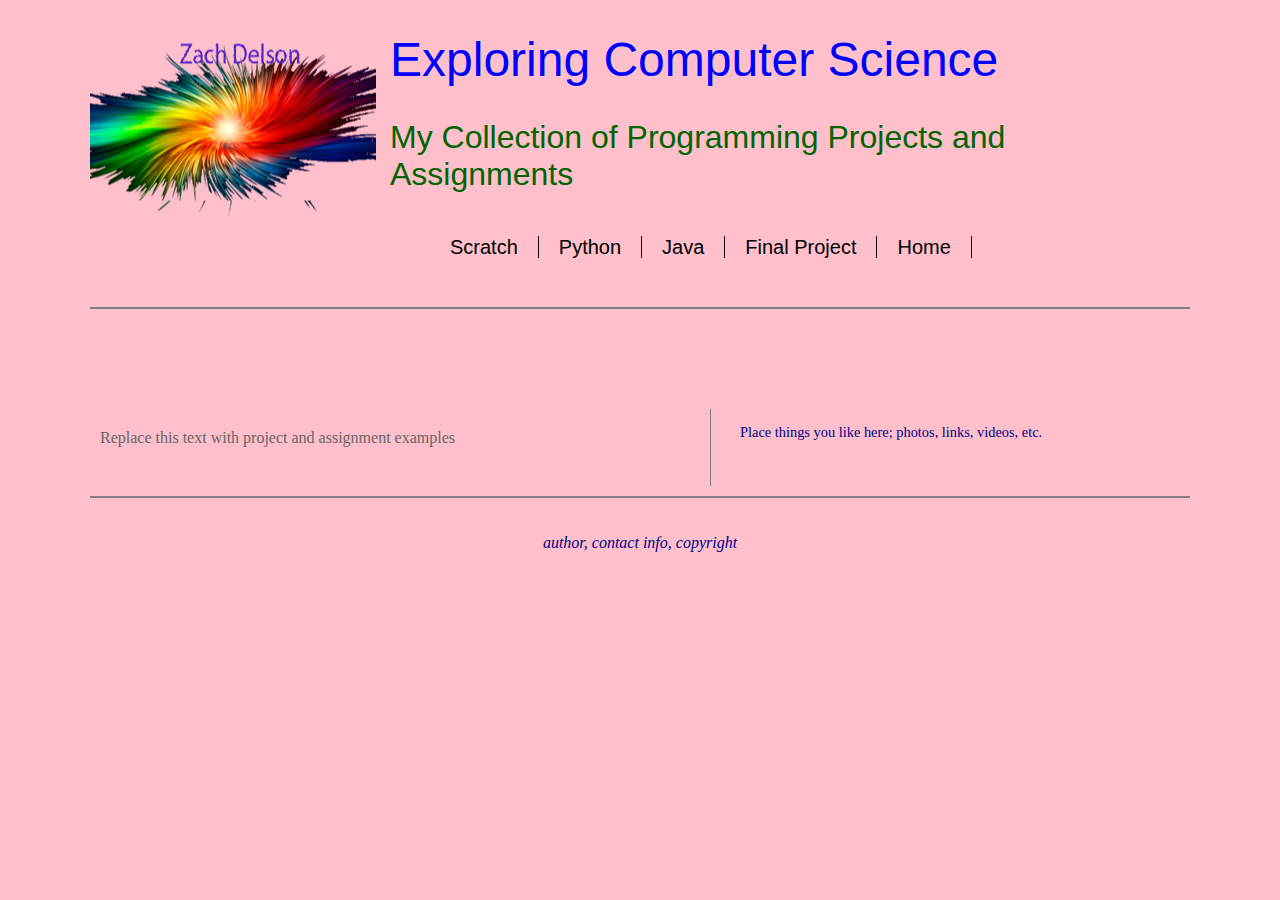
<file: template.html>
<!doctype html>

<html>

<head>
	<meta charset="UTF-8">
	<title>Div Tag Template</title>
	<link href="main.css" rel="stylesheet" rel="stylesheet" type="text/css">
	
	
</head>

<body>

<!-- Page Content wrapper -->
<div id="wrapper">

	<!-- page header - logo, title, links -->
	<header id="mainHeader">
		<h1>Exploring Computer Science</h1>
		<h2>My Collection of Programming Projects and Assignments</h2>
		
		<!-- site Navigation links -->
		<div id="mainNav">
			<ul id="pages">
				<li>
					<a href="scrath.html">Scratch</a>
				</li>
				<li>
					<a href="python.html">Python</a>
				</li>
				<li>
					<a href="java.html">Java</a>
				</li>
				<li>
					<a href="final.html">Final Project</a>
				</li>
				<li>
					<a href="home.html">Home</a>
				</li>
			</ul>
		</div><!-- end Navigation links -->
		
	</header><!-- end header -->
	
	<!-- Section Content -->
	<section id="content">
		<p>Replace this text with project and assignment examples</p>
	</section><!-- end Content -->
	
	<!-- Aside Content -->
	<aside id="hobbies">
		<p>Place things you like here; photos, links, videos, etc.</p>
	</aside><!-- end Hobbies -->
	
	<!-- Footer Content -->
	<footer id="pageFooter">
		<p>author, contact info, copyright</p>
	</footer><!-- end Footer -->
	
</div><!-- end wrapper -->



</body>

</html>
</file>
<file: main.css>
@charset "UTF-8";

body {
			background: pink;
			font: 100% Georgia, Times, serif;
		}
		h1 {
			font: 300% Arial, Helvetica, sans-serif;
			color: blue;
		}
		h2 {
			font: 200% Helvetica;
			color: darkgreen;
		}
		p {
			color: darkblue;
		}
		#wrapper {
			width: 1100px;
			margin: 0 auto;
			padding: 0 50px;
			text-align: left;
			position: relative;
		}
		header#mainHeader {
			height: 275px;
			background: url(images/Logoworkingfile7.png) no-repeat -850px center;
			padding: 0 75px 0 300px;
			position: relative;
			border-bottom: 2px solid #7f7f7f;
			margin-bottom:100px;
		}
		header#mainHeader div{
			margin-top: 16px;
		}
		header#mainHeader ul{
			list-style: none;
			float: left;
		}
		header#mainHeader ul li {
			float: left;
		}
		header#mainHeader ul li a {
			font-family:Arial, Helvetica, sans-serif;
			font-size:20px;
			color: #000;
			padding: 0 20px;
			border-right: 1px solid #000;
			text-decoration: none;
		}
		header#mainHeader ul li a.last{
			border:none;
		}
		header#mainHeader ul li a:hover{
			color: #c00000;
		}
			section#content {
			float: left;
			width: 600px;
			padding: 0 10px 25px;
			margin-bottom: 10px;
			border-right: 1px solid #7f7f7f;
			}
			
			section#content p {
			     color: #666;
				 line-height: 1.6;
				 margin-bottom: 10px;
			
			}
			
			aside#hobbies {
			   font-size: 90%;
			   float: right;
			   width: 450px;
			   margin-bottom: 20px;
			
			}
		
		footer#pageFooter {
		    clear: both;
			border-top: 2px solid #7f7f7f;
		    padding: 20px;
		
		}
		
		footer#pageFooter {
		    text-align: center;
			font-style: italic;
			margin-bottom: 10px;
			color: blue;
			}
</file>
